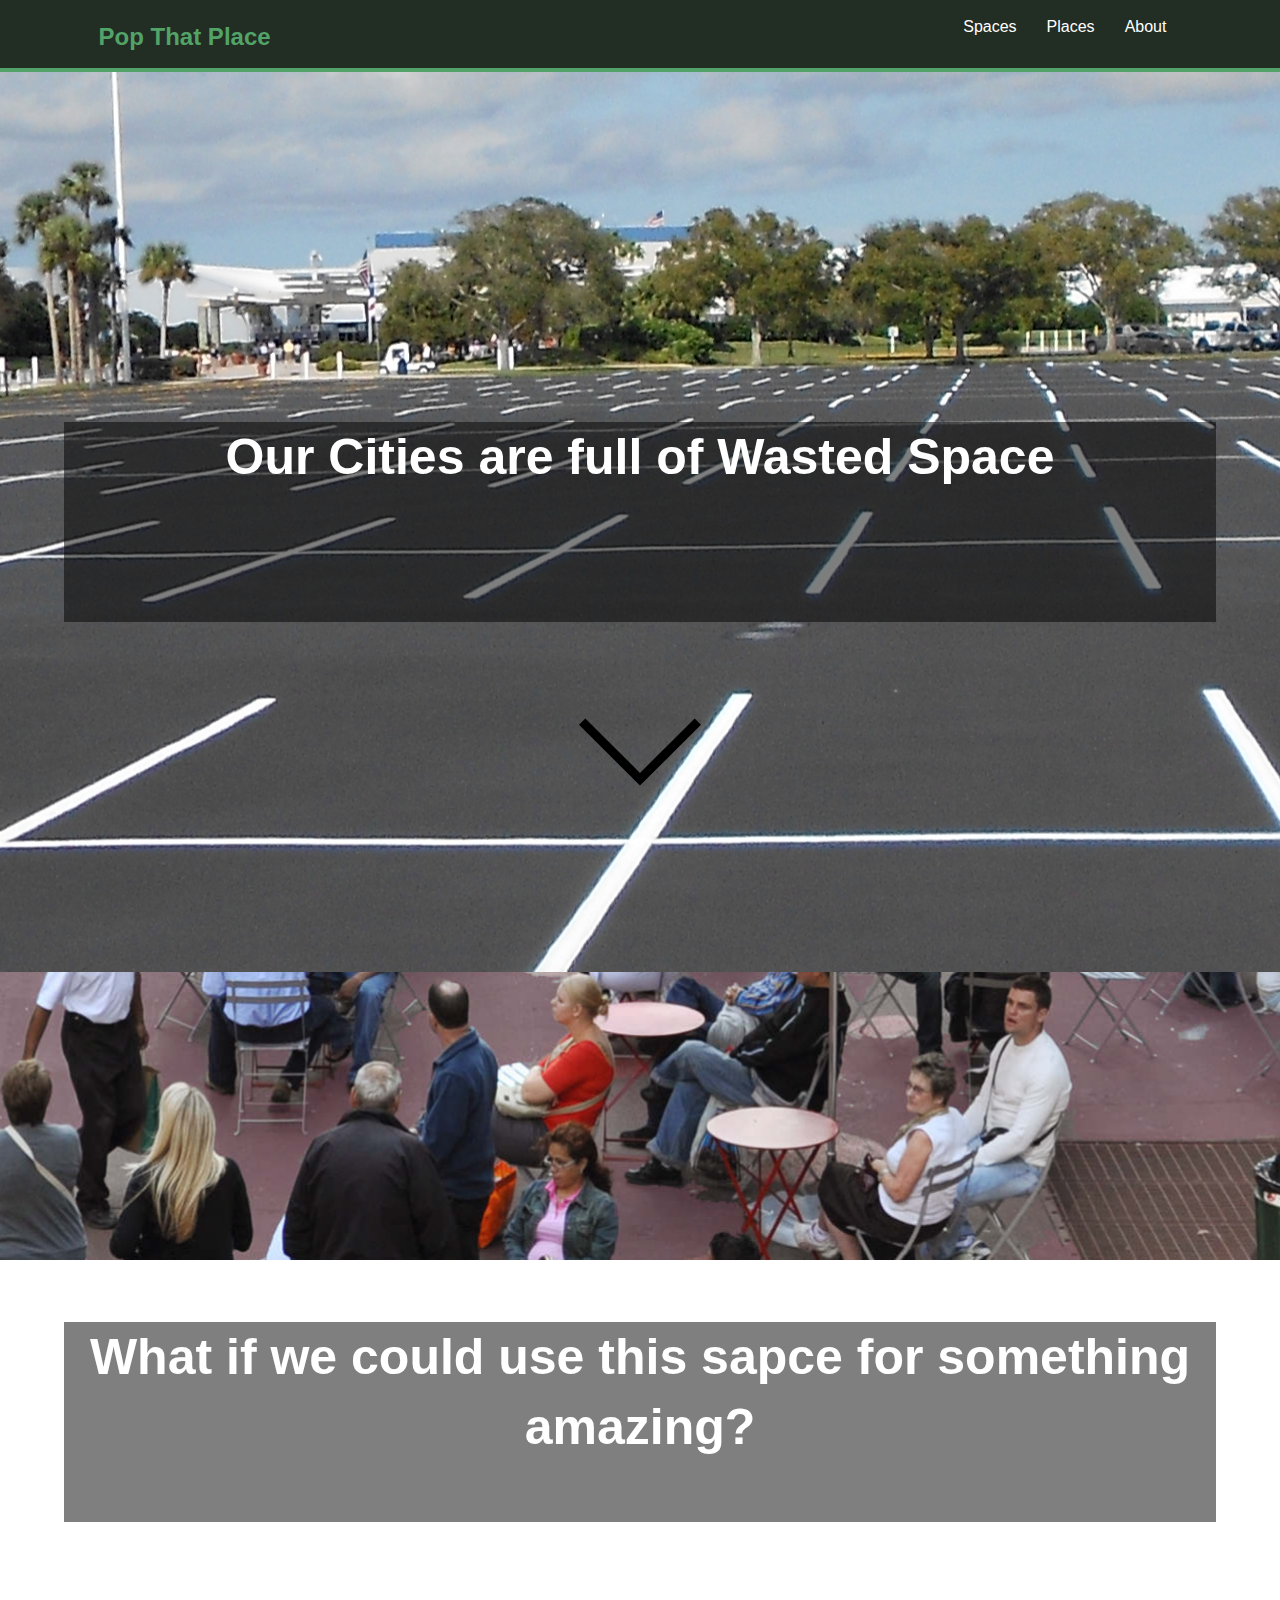
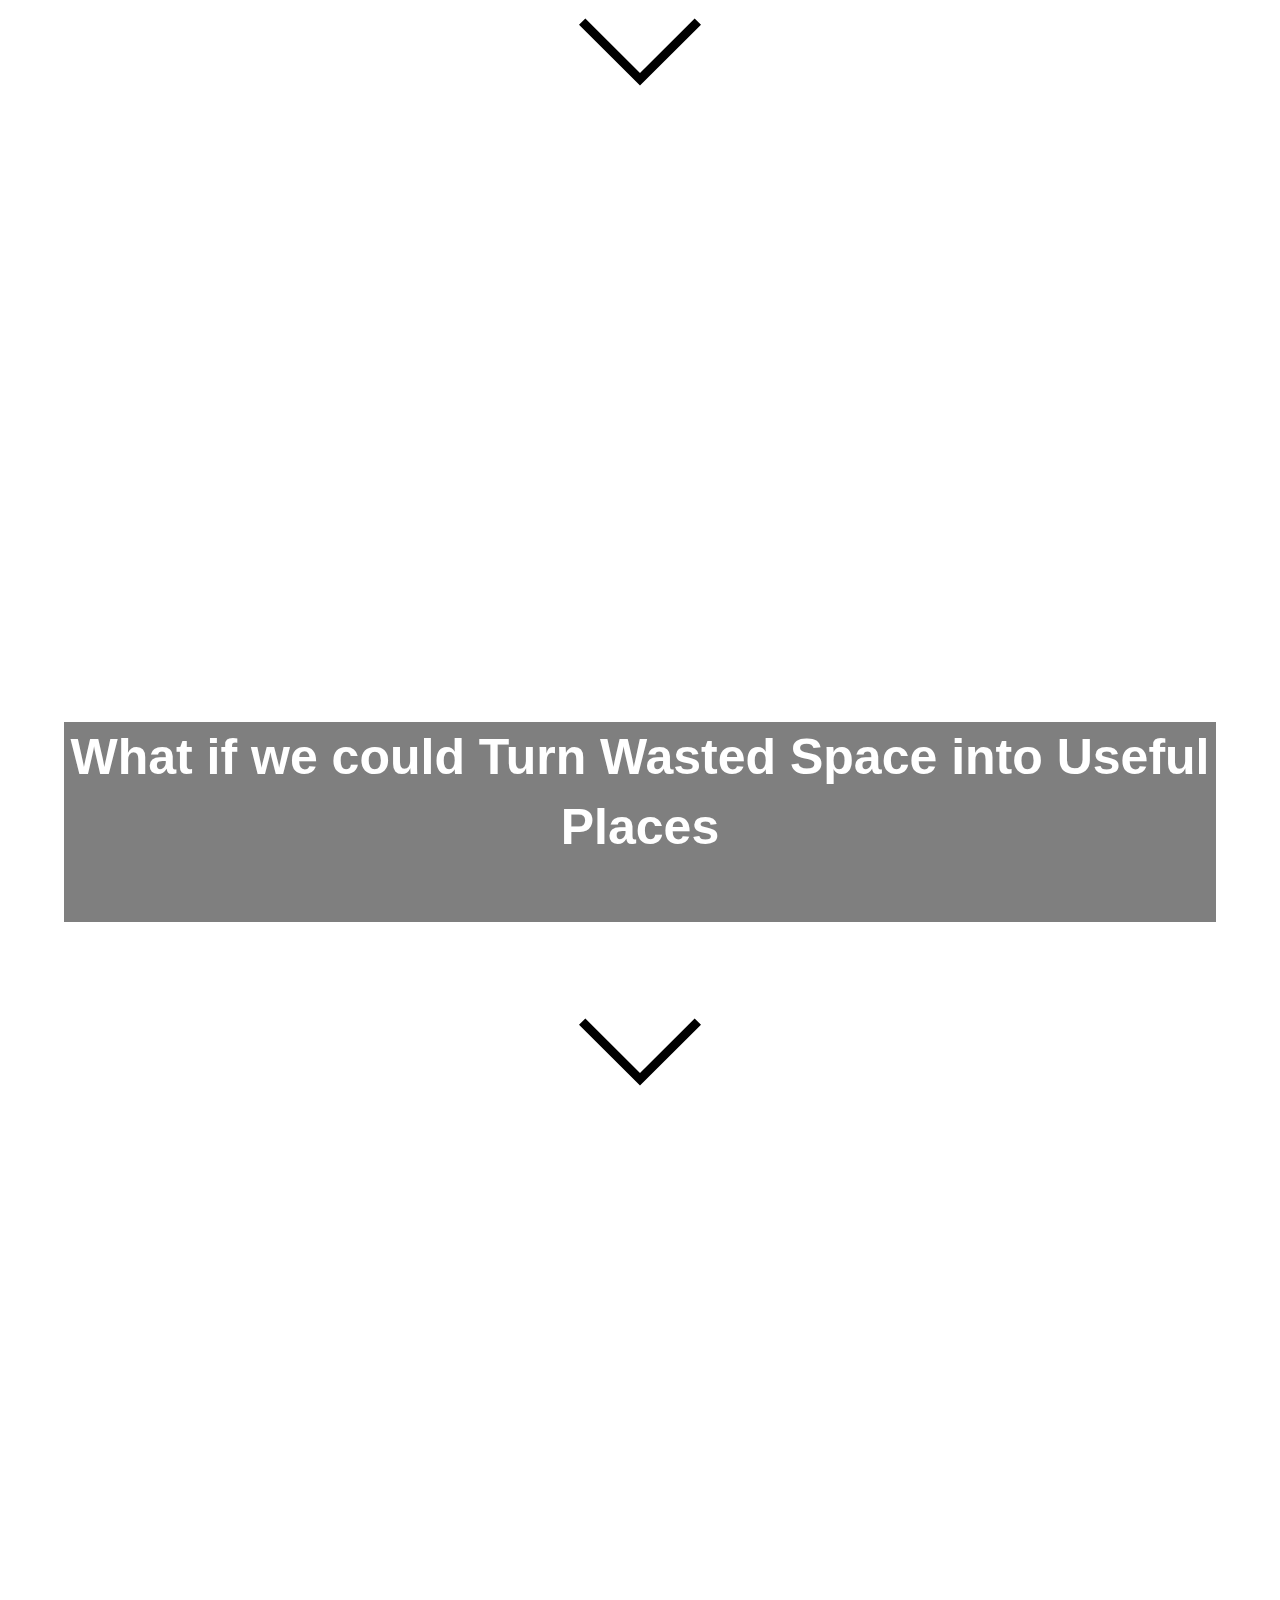
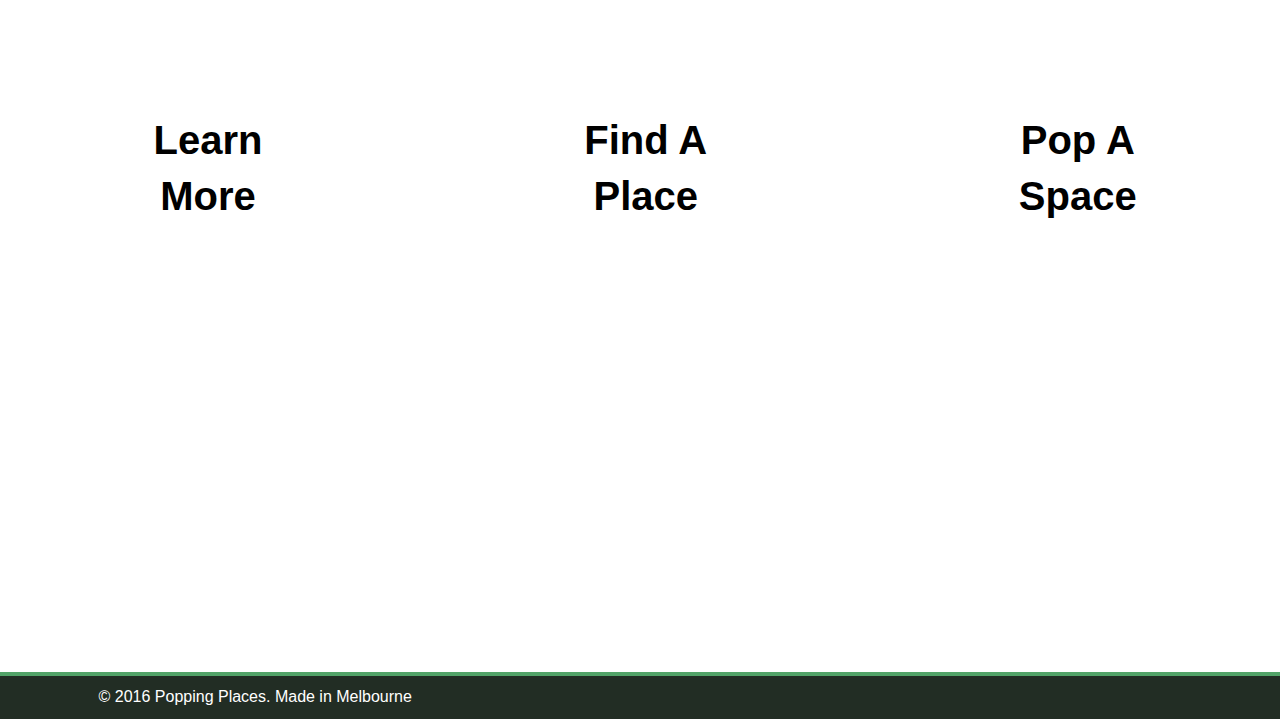
<file: index.html>
<!doctype html>
<html class="no-js" lang="">
    <head>
        <meta charset="utf-8">
        <meta http-equiv="x-ua-compatible" content="ie=edge">
        <title>Pop That Place</title>
        <meta name="viewport" content="width=device-width, initial-scale=1">



        <link rel="stylesheet" href="css/normalize.css">
        <link rel="stylesheet" href="css/main.css">
        <script src="js/vendor/modernizr-2.8.3.min.js"></script>
    </head>
    <body>

        <header>
            <div class="wrapper">
                <h1><a href="index.html">Pop That Place</a></h1>
                

        
 <button class="hamburger">&#9776;</button>

                <nav>
                    <ul>
                        <li><a href="spaces.html">Spaces</a></li>
                        <li><a href="places.html">Places</a></li>
                        <li><a href="about.html">About</a></li>
                    </ul>
                </nav>

               
            </div>
        </header>


        <section id='secIntro'>
            <div class="backIMG">
                <div class="wrapper">
                <p>Our Cities are full of Wasted Space</p>
                <button id="button1"><img src="img/down.svg"></button>
                 </div>
            </div>
            <div class="backIMG">
                <div class="wrapper" id="intro2">
                <p>What if we could use this sapce for something amazing?</p>
                <button id="button2"><img src="img/down.svg"></button>
                 </div>
            </div>
            <div class="backIMG">
                <div class="wrapper" id="intro3">
                <p>What if we could Turn Wasted Space into Useful Places</p>
                <button id="button3"><img src="img/down.svg"></button>
                 </div>
            </div>
        </section>


        <section id='secAction'>
            <div class="backIMG1">
               
                <div class="wrapper">
                    <div>
                        <a href="about.html"><p>Learn More</p></a>
                    </div>

                    <div>
                        <a href="spaces.html"><p>Pop A Space</p></a>
                    </div>

                    <div>
                       <a href="places.html"> <p>Find A Place</p></a>
                    </div>
                </div>
            
            </div>
        </section>


        <footer>
         <div class="wrapper">
            © 2016 Popping Places. Made in Melbourne
        </div>
        </footer>



        <script src="https://code.jquery.com/jquery-1.12.0.min.js"></script>
        <script>window.jQuery || document.write('<script src="js/vendor/jquery-1.12.0.min.js"><\/script>')</script>
        <script src="js/plugins.js"></script>
        <script src="js/main.js"></script>
    </body>
</html>
</file>
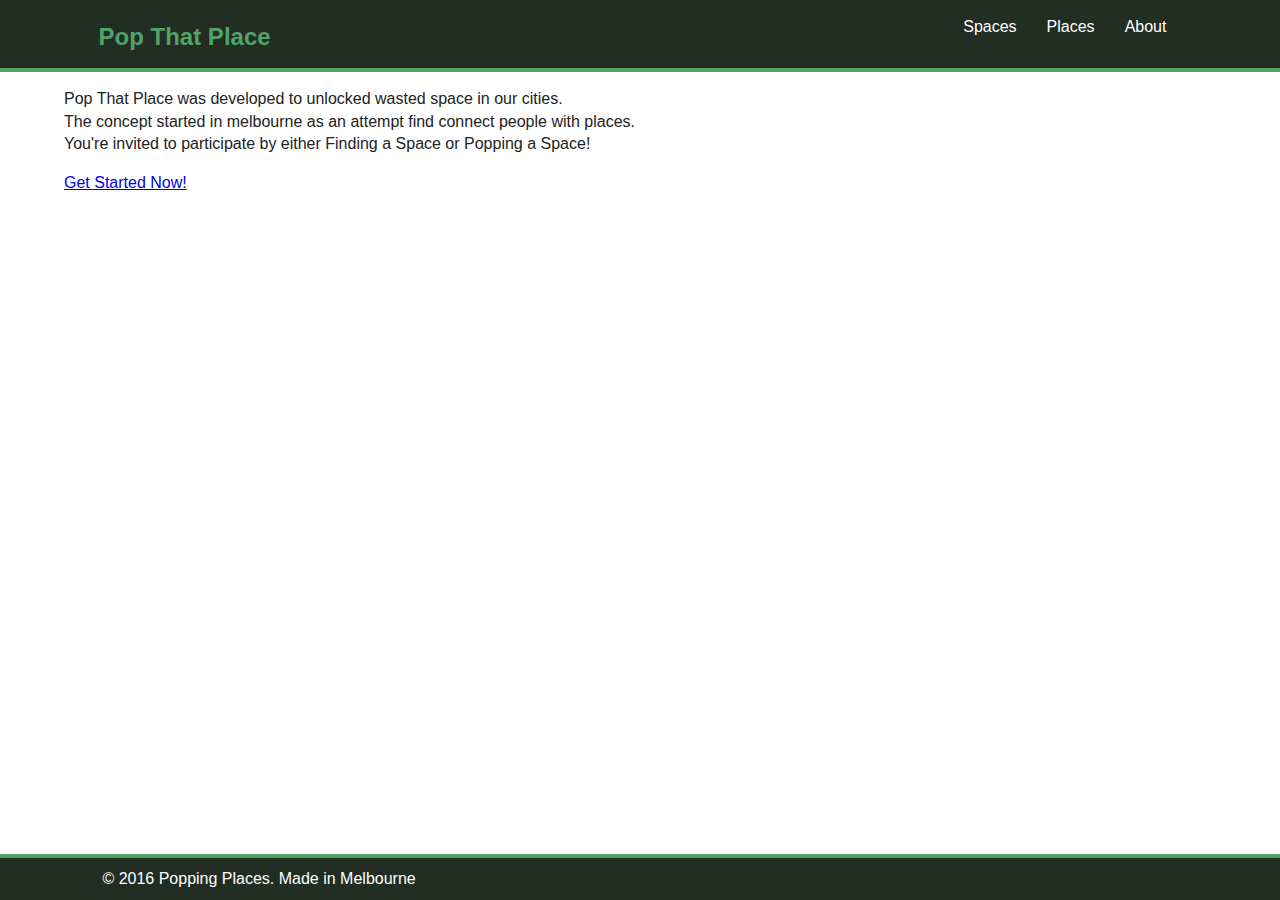
<file: about.html>
<!doctype html>
<html class="no-js" lang="">
    <head>
        <meta charset="utf-8">
        <meta http-equiv="x-ua-compatible" content="ie=edge">
        <title>Pop That Place</title>
        <meta name="viewport" content="width=device-width, initial-scale=1">



        <link rel="stylesheet" href="css/normalize.css">
        <link rel="stylesheet" href="css/main.css">
        <script src="js/vendor/modernizr-2.8.3.min.js"></script>
    </head>
    <body>

<div id="cloud-container2">
        <header>
            <div class="wrapper">
                <h1><a href="index.html">Pop That Place</a></h1>
                <button class="hamburger">&#9776;</button>

                <nav>
                    <ul>
                        <li><a href="spaces.html">Spaces</a></li>
                        <li><a href="places.html">Places</a></li>
                        <li><a href="about.html">About</a></li>
                        
                    </ul>
                </nav>
            </div>
        </header>


        <section>
            <div class"aboutText">
                <div class="wrapper">
                <p>Pop That Place was developed to unlocked wasted space in our cities. <br>
                    The concept started in melbourne as an attempt find connect people with places. <br>
                    You're invited to participate by either Finding a Space or Popping a Space! </p>

                    <a href="places.html"> Get Started Now!</a>
                </div>
            </div>
        </section>


        <footer class="bottomFooter2">
         <div class="wrapper">
            © 2016 Popping Places. Made in Melbourne
        </div>
        </footer>

</div>


        <script src="https://code.jquery.com/jquery-1.12.0.min.js"></script>
        <script>window.jQuery || document.write('<script src="js/vendor/jquery-1.12.0.min.js"><\/script>')</script>
        <script src="js/plugins.js"></script>
        <script src="js/main.js"></script>
    </body>
</html>
</file>
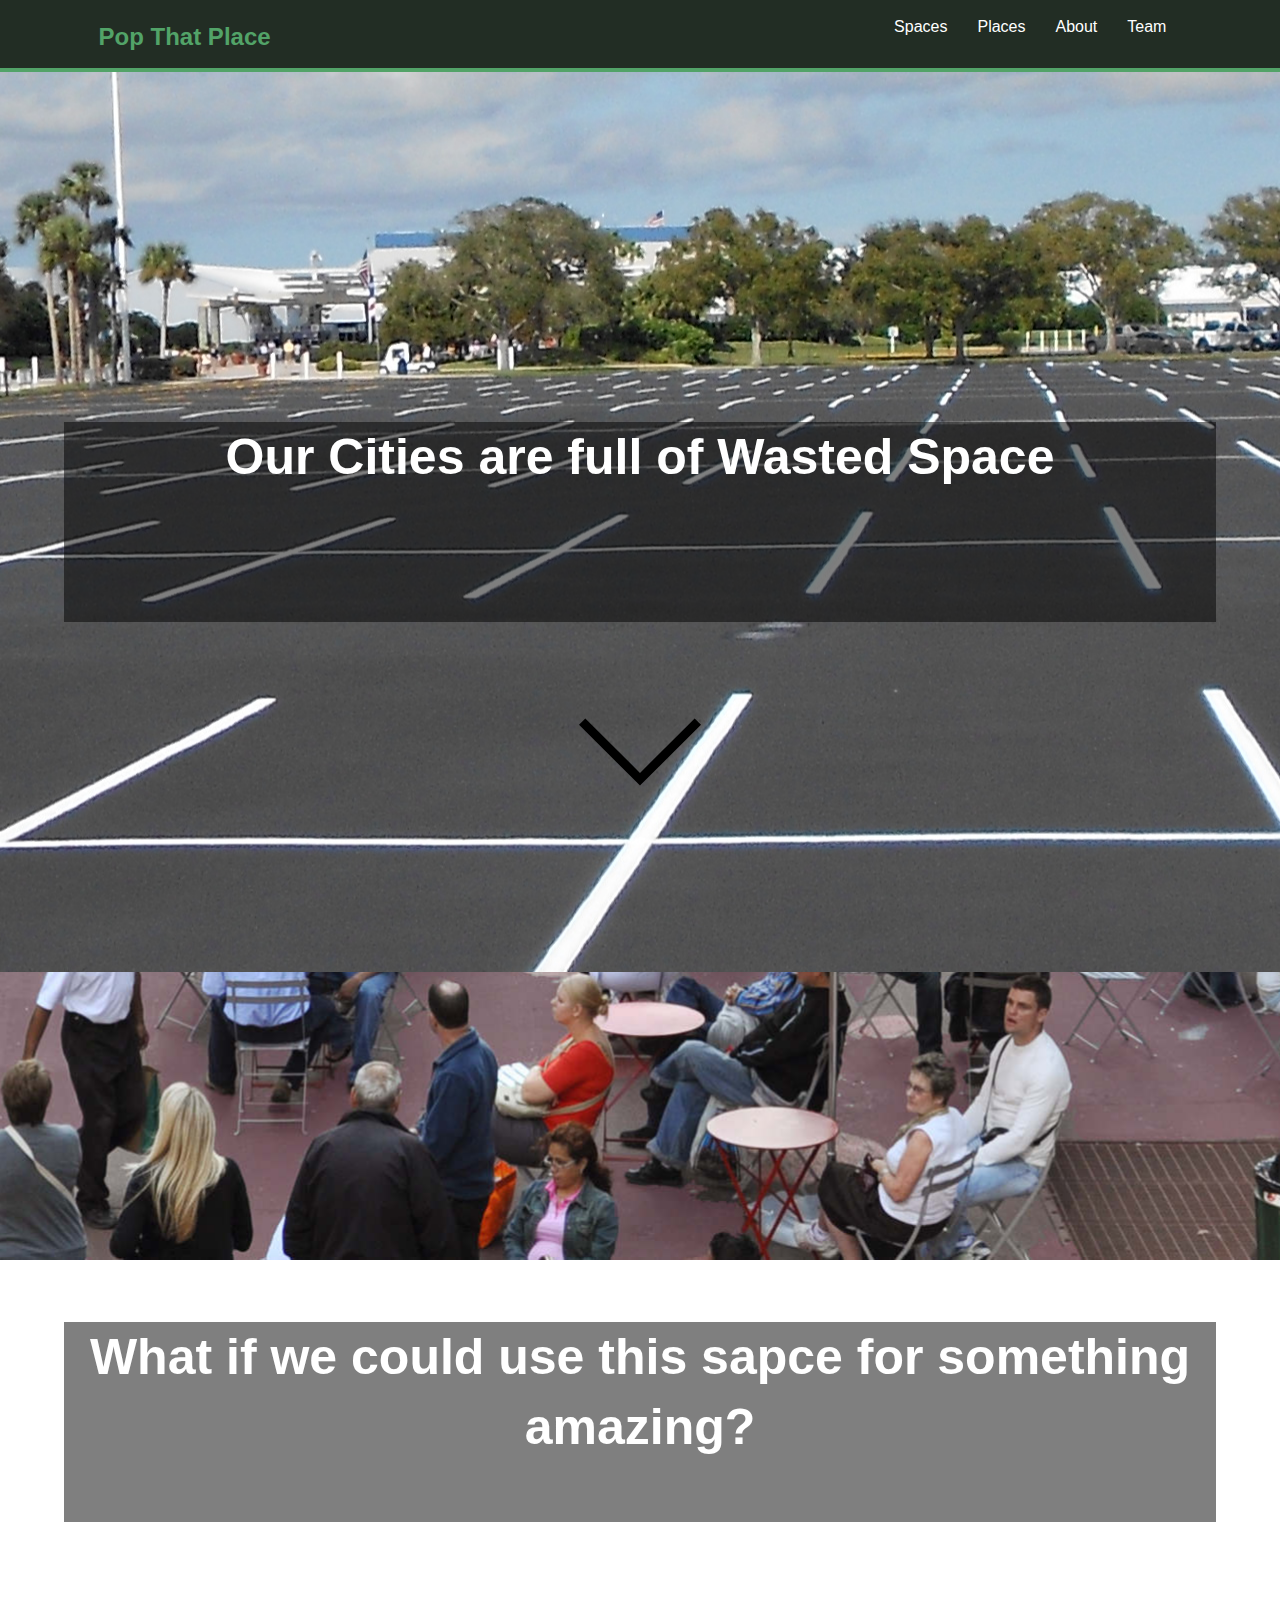
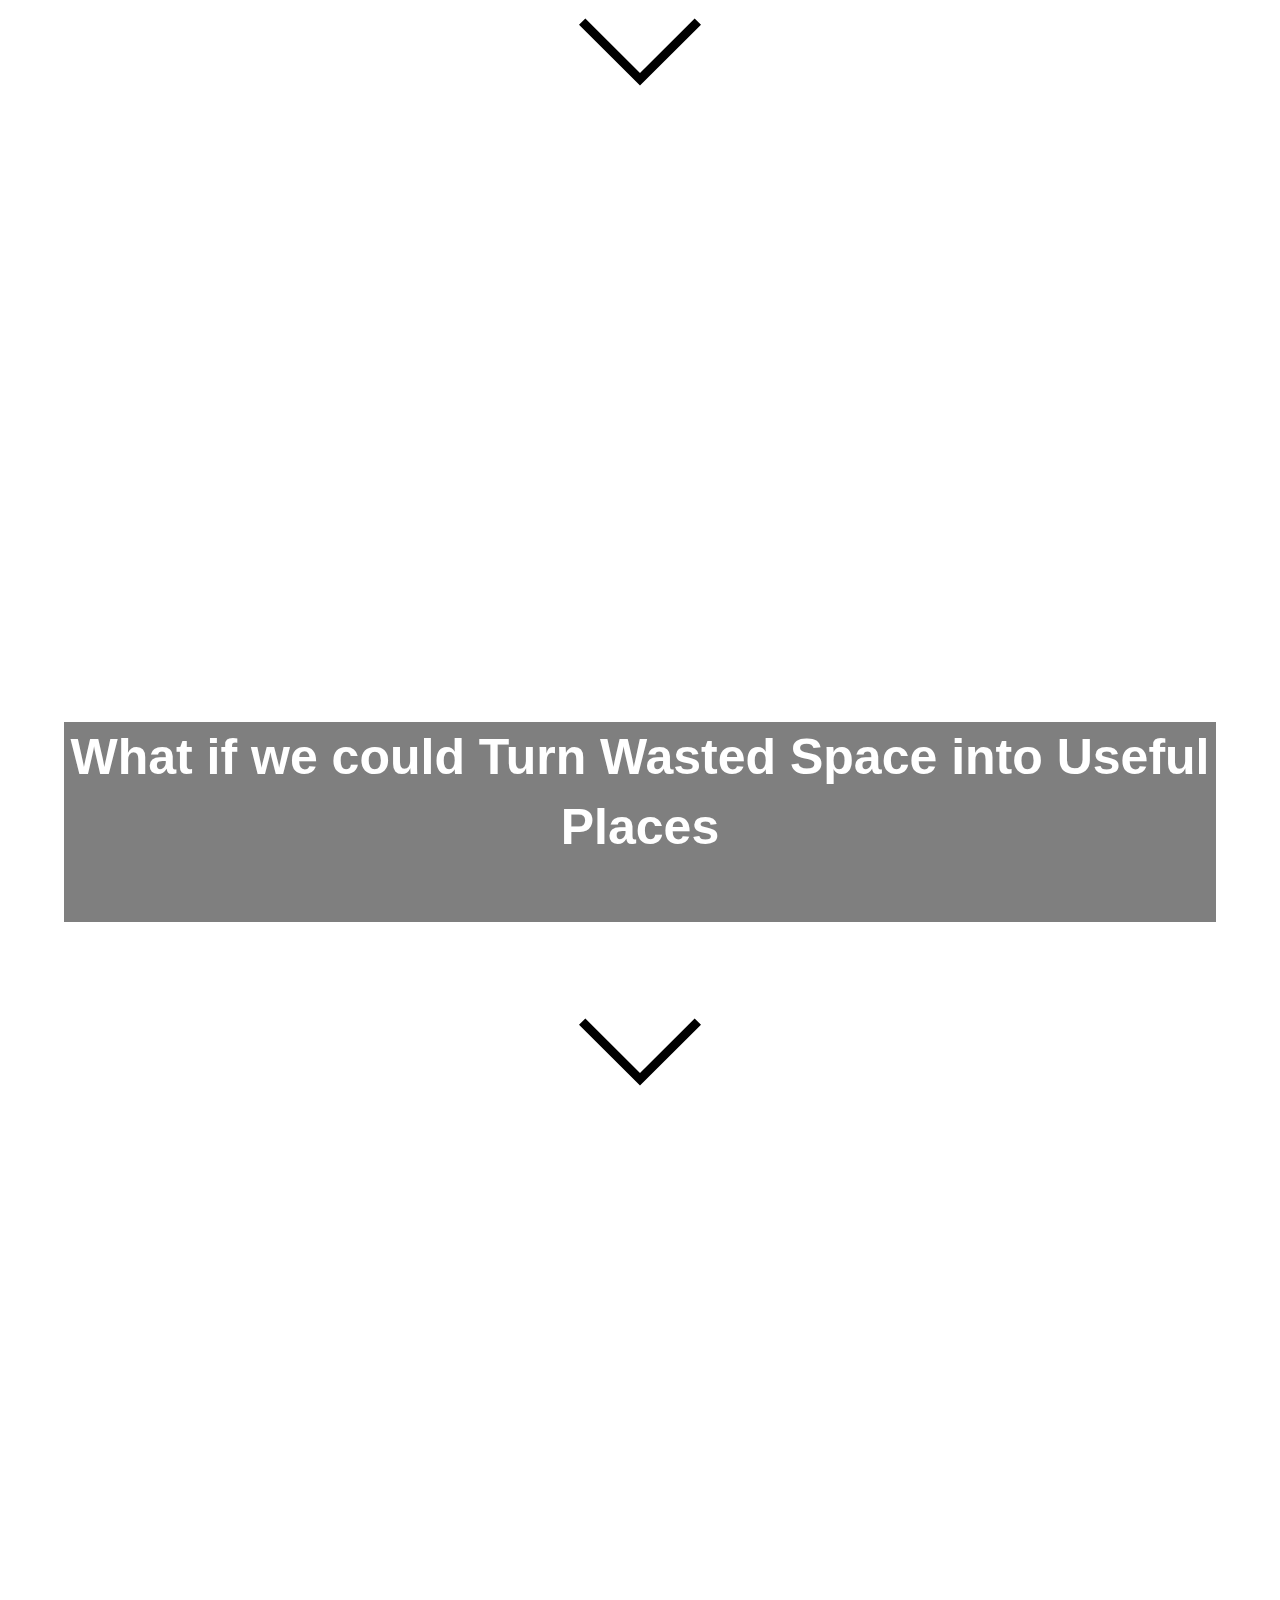
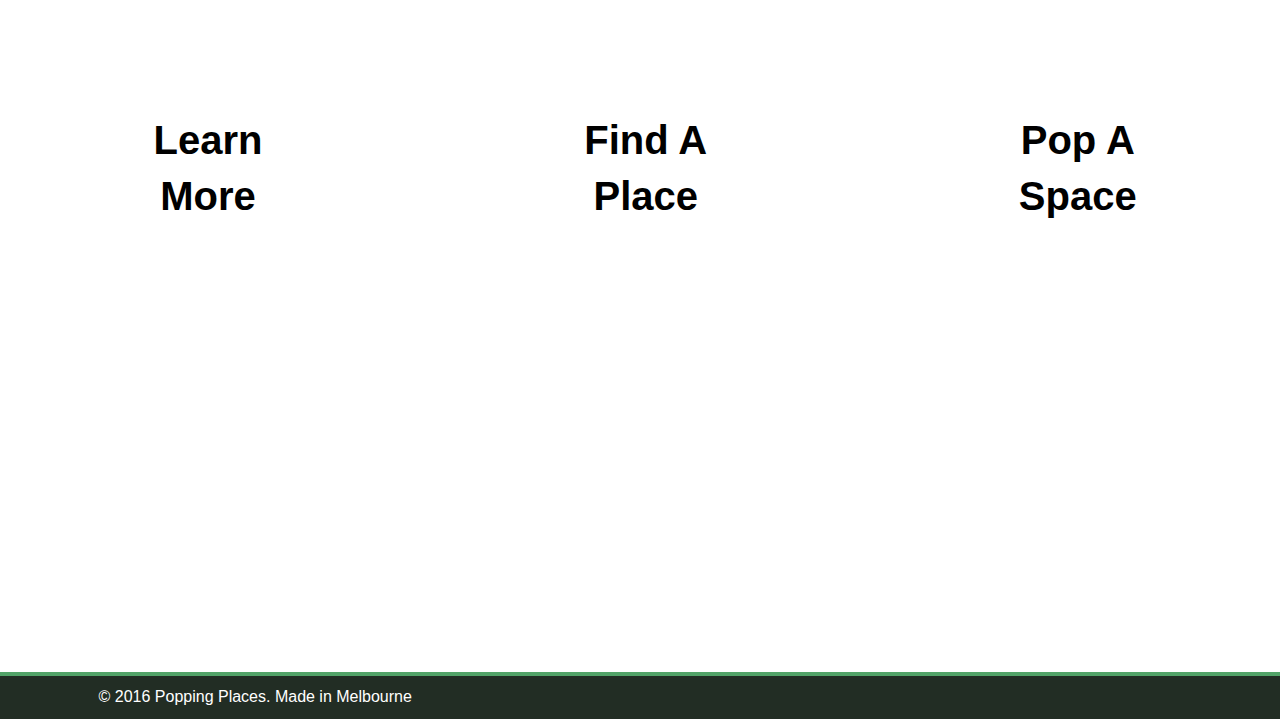
<file: team.html>
<!doctype html>
<html class="no-js" lang="">
    <head>
        <meta charset="utf-8">
        <meta http-equiv="x-ua-compatible" content="ie=edge">
        <title>Pop That Place</title>
        <meta name="viewport" content="width=device-width, initial-scale=1">



        <link rel="stylesheet" href="css/normalize.css">
        <link rel="stylesheet" href="css/main.css">
        <script src="js/vendor/modernizr-2.8.3.min.js"></script>
    </head>
    <body>

        <header>
            <div class="wrapper">
                <h1><a Mahref="index.html">Pop That Place</a></h1>
                <button class="hamburger">&#9776;</button>

                <nav>
                    <ul>
                        <li><a href="spaces.html">Spaces</a></li>
                        <li><a href="places.html">Places</a></li>
                        <li><a href="about.html">About</a></li>
                        <li><a href="team.html">Team</a></li> 
                    </ul>
                </nav>
            </div>
        </header>


        <section id='secIntro'>
            <div class="backIMG">
                <div class="wrapper">
                <p>Our Cities are full of Wasted Space</p>
                <button><img src="img/down.svg"></button>
                 </div>
            </div>
            <div class="backIMG">
                <div class="wrapper">
                <p>What if we could use this sapce for something amazing?</p>
                <button><img src="img/down.svg"></button>
                 </div>
            </div>
            <div class="backIMG">
                <div class="wrapper">
                <p>What if we could Turn Wasted Space into Useful Places</p>
                <button><img src="img/down.svg"></button>
                 </div>
            </div>
        </section>


        <section id='secAction'>
            <div class="backIMG1">
               
                <div class="wrapper">
                    <div>
                        <p>Learn More</p>
                    </div>

                    <div>
                        <p>Pop A Space</p>
                    </div>

                    <div>
                        <p>Find A Place</p>
                    </div>
                </div>
            
            </div>
        </section>


        <footer>
         <div class="wrapper">
            © 2016 Popping Places. Made in Melbourne
        </div>
        </footer>



        <script src="https://code.jquery.com/jquery-1.12.0.min.js"></script>
        <script>window.jQuery || document.write('<script src="js/vendor/jquery-1.12.0.min.js"><\/script>')</script>
        <script src="js/plugins.js"></script>
        <script src="js/main.js"></script>
    </body>
</html>
</file>
<file: css/main.css>
/*! HTML5 Boilerplate v5.3.0 | MIT License | https://html5boilerplate.com/ */

/*
 * What follows is the result of much research on cross-browser styling.
 * Credit left inline and big thanks to Nicolas Gallagher, Jonathan Neal,
 * Kroc Camen, and the H5BP dev community and team.
 */

/* ==========================================================================
   Base styles: opinionated defaults
   ========================================================================== */

html {
    color: #222;
    font-size: 1em;
    line-height: 1.4;
    
    margin: auto;
}


/*
 * Remove text-shadow in selection highlight:
 * https://twitter.com/miketaylr/status/12228805301
 *
 * These selection rule sets have to be separate.
 * Customize the background color to match your design.
 */

::-moz-selection {
    background: #b3d4fc;
    text-shadow: none;
}

::selection {
    background: #b3d4fc;
    text-shadow: none;
}

/*
 * A better looking default horizontal rule
 */

hr {
    display: block;
    height: 1px;
    border: 0;
    border-top: 1px solid #ccc;
    margin: 1em 0;
    padding: 0;
}

/*
 * Remove the gap between audio, canvas, iframes,
 * images, videos and the bottom of their containers:
 * https://github.com/h5bp/html5-boilerplate/issues/440
 */

audio,
canvas,
iframe,
img,
svg,
video {
    vertical-align: middle;
}

/*
 * Remove default fieldset styles.
 */

fieldset {
    border: 0;
    margin: 0;
    padding: 0;
}

/*
 * Allow only vertical resizing of textareas.
 */

textarea {
    resize: vertical;
}

/* ==========================================================================
   Browser Upgrade Prompt
   ========================================================================== */

.browserupgrade {
    margin: 0.2em 0;
    background: #ccc;
    color: #000;
    padding: 0.2em 0;
}











































/* ==========================================================================
CALLUM'S WORK FROM HERE
   ========================================================================== */
/*Page Consistant Styles*/
.wrapper{
    max-width: 1200px;
    width: 90%;
    margin: auto;
}


/* Header Styles */

header {

    background: #222D24;
    color: white;
    overflow: hidden;
    border-bottom: 4px solid #52A368;
    padding: 0 3%;
    width: auto;
    

}

header a {
    color: inherit;
    text-decoration: none;
}

header h1 {
    float: left;
    color: #52A368;
    font-size: 1.5em;
    margin: 20px 0 0 0;
}

header ul{
    list-style: none;
}

header nav {
    float: right;
    padding-bottom: 10px;
}

header nav li {
    float: left;
}
header nav a {
    display: block x;
    padding: 10px 15px;

}

header nav li a:hover {
    color: #52A368;

}

@media (min-width: 767px) {

nav{
  display: block !important ;
  margin-bottom: 20px;

}

.hamburger{
    display: none;
}


}





@media (max-width: 767px) {
.hamburger{
  display: block;
    width: 40px;
    height: 40px;
    float: right;
    margin: 10px;
    border: 1px solid #52A368;
    padding: 2px;
    background-color: #222D24;
    color: #52A368;
    margin-bottom: 18px;
}


 nav{
    display: none;
    float: right;
  }


header ul{
    
 margin-top: 80px
    }

header ul li{
        float: left;
    clear: left;
    }

}





/* Footer Styles */

Footer {
    background: #222D24;
    color: white;
    overflow: hidden;
    border-top: 4px solid #52A368;
    padding: 0 3%;
}

Footer div{
    padding-top:10px;
      padding-bottom:10px;
}



/*Landing Page Style*/


/*Intro Seciton*/

.backIMG:nth-child(1) {

    height: 900px;
    background: url(../img/blog65-1.jpg) no-repeat center center fixed;
}

.backIMG:nth-child(2) {

    height: 1000px;
    background: url(../img/timesSquare.jpg) no-repeat center center fixed;
}

.backIMG:nth-child(3) {

    height: 1000px;
    background: url(../img/Melbourne.jpg) no-repeat center center fixed;
}

#secIntro {
    text-align: center;
}

#secIntro .wrapper{
    padding-top: 300px
}

#secIntro p{
    font-size: 50px;
    font-weight: bolder;
    color: white;
    background-color: rgba(0,0,0,.5);
    min-height: 200px;
    max-height: auto;
}


#secIntro button{
 width: 200px;
 background: none;
 border: none;
}

/*Action Seciton*/


.backIMG1{
    height: 900px;
    background: url(../img/fire.jpg) no-repeat center center fixed;
}



#secAction .wrapper div{
    height: 400px;
    background-color: rgba(255,255,255,.8);
    margin-left: 13%;
    text-align: center;
}

#secAction .wrapper{
    padding-top:200px; 
}

#secAction .wrapper div:nth-child(1){
    float: left;
    height: 400px;
    width: 25%;
    margin-left: 0px
   
}

#secAction .wrapper div:nth-child(2){
    float: right;

    width: 24%;
}

#secAction .wrapper div:nth-child(3){
    float: left;
    width: 25%;
}

#secAction p{
    font-size: 40px;
    font-weight: bolder;
    color: black;
    margin-top: 100px;
    padding: 40px
}

#secAction a{
    text-decoration: none;
    }




@media (max-width: 767px) {
    /* phones */

#secAction .wrapper div:nth-child(1){
    float: none;
    width: 100%;
    margin-left: none;
    margin-top: 50px;
    height:100px;
   
}

#secAction .wrapper div:nth-child(2){
    float: none;
    width: 100%;
    margin-left: 0px;
    margin-top: 50px;
    height:100px;x;
}

#secAction .wrapper div:nth-child(3){
    float: none;
    width: 100%;
    margin-left: 0px;
    margin-top: 50px;
    height:100px;
}



#secAction p{
    font-size: 40px;
    margin-top: 50px;
    padding: 25px
}

}






/* ==========================================================================
   Map Page Style
   ========================================================================== */

/*Fixed Page Size*/


html{
    min-height:100%;/* make sure it is at least as tall as the viewport */
    position:relative;
}

body{
    height:100%; /* force the BODY element to match the height of the HTML element */
}

#cloud-container{
    position:absolute;
    top:0;
    bottom:0;
    left:0;
    right:0;
    overflow:hidden;

   }

.bottomFooter{
    position: fixed;
    bottom: 0;
    width: 100%;
}

.mainDiv{
    max-width: 1260px;
    margin: auto;
    padding-left: 50px;
    padding-right: 50px;
}

/*Form Styling*/

form {
  float: left;
}

.form{
  width: 30%
}

}

h1 {
  margin: 30px 0 30px 0;
  text-align: center;
  font-size: 40px;
  font-weight: bold;
}

input[type="text"],
input[type="password"],
input[type="email"],
textarea,
select {
  background: rgba(255,255,255,0.1);
  border: none;
  font-size: 16px;
  height: auto;
  margin: 0;
  outline: 0;
  padding: 15px;
  width: 60%;
  background-color: #e8eeef;
  color: #8a97a0;
  box-shadow: 0 1px 0 rgba(0,0,0,0.03) inset;
  margin-bottom: 30px;
}


select {
  padding: 6px;
  height: 32px;
  border-radius: 2px;
}

button {
  padding: 19px 39px 18px 39px;
  color: #000;
  font-weight: bold;
  background-color: #f9e42e;
  font-size: 18px;
  text-align: center;
  font-style: normal;
  border-radius: 5px;
  width: 100%;
  border: 1px solid #f9e42e
  border-width: 1px 1px 3px;
  box-shadow: 0 -1px 0 rgba(#f9e42e) inset;
  margin-bottom: 10px;
}

fieldset {
  margin-bottom: 30px;
  border: none;
}


label {
  display: block;
  margin-bottom: 8px;
}

label.light {
  font-weight: 300;
  display: inline;
}

.intrest{
  margin-top: 30px;
}


/*Map Styling*/

/*    */

.mapSection{

height: 835px; 


   
  }

#map{
    height: 100%;
    width: 68%;
    float: right;
}


@media (max-width: 767px) {
form {
    width: 100%;
    float: none;
    margin-right: 30px;
}

.form{
  width: 100%
}

input[type="text"],
input[type="password"],
input[type="email"],
textarea,
select {

  width: 60%;

}

html{
    min-height:auto;
    position:static;
}

body{
    height:auto; 
}

#cloud-container{
        position:static;
    top:auto;
    bottom:auto;
    left:auto;
    right:auto;
    overflow:scroll;
   }

.bottomFooter{
    position: static;
    bottom: auto;
    width: 100%;
}

.mapSection{

    position:static;
    top:auto;
    bottom:auto;
    left:auto;
    right:auto;
    overflow:hidden;

    height: 500px;
}

#map{
    width: 100%;
    float: none;
}


}

/* ==========================================================================
   About Page Style
   ========================================================================== */

/*Fixed Page Size*/

#cloud-container2{
    position:absolute;
    top:0;
    bottom:0;
    left:0;
    right:0;
    overflow:hidden;

   }


.bottomFooter2{
    position: fixed;
    bottom: 0;
    width: 100%;
}

/* ==========================================================================
 Menu Floating
   ========================================================================== */






/* ==========================================================================
Callum's Work Ends Here
   ========================================================== */









































/* ==========================================================================
   Helper classes
   ========================================================================== */

/*
 * Hide visually and from screen readers
 */

.hidden {
    display: none !important;
}

/*
 * Hide only visually, but have it available for screen readers:
 * http://snook.ca/archives/html_and_css/hiding-content-for-accessibility
 */

.visuallyhidden {
    border: 0;
    clip: rect(0 0 0 0);
    height: 1px;
    margin: -1px;
    overflow: hidden;
    padding: 0;
    position: absolute;
    width: 1px;
}

/*
 * Extends the .visuallyhidden class to allow the element
 * to be focusable when navigated to via the keyboard:
 * https://www.drupal.org/node/897638
 */

.visuallyhidden.focusable:active,
.visuallyhidden.focusable:focus {
    clip: auto;
    height: auto;
    margin: 0;
    overflow: visible;
    position: static;
    width: auto;
}

/*
 * Hide visually and from screen readers, but maintain layout
 */

.invisible {
    visibility: hidden;
}

/*
 * Clearfix: contain floats
 *
 * For modern browsers
 * 1. The space content is one way to avoid an Opera bug when the
 *    `contenteditable` attribute is included anywhere else in the document.
 *    Otherwise it causes space to appear at the top and bottom of elements
 *    that receive the `clearfix` class.
 * 2. The use of `table` rather than `block` is only necessary if using
 *    `:before` to contain the top-margins of child elements.
 */

.clearfix:before,
.clearfix:after {
    content: " "; /* 1 */
    display: table; /* 2 */
}

.clearfix:after {
    clear: both;
}

/* ==========================================================================
   EXAMPLE Media Queries for Responsive Design.
   These examples override the primary ('mobile first') styles.
   Modify as content requires.
   ========================================================================== */

@media only screen and (min-width: 35em) {
    /* Style adjustments for viewports that meet the condition */
}

@media print,
       (-webkit-min-device-pixel-ratio: 1.25),
       (min-resolution: 1.25dppx),
       (min-resolution: 120dpi) {
    /* Style adjustments for high resolution devices */
}

/* ==========================================================================
   Print styles.
   Inlined to avoid the additional HTTP request:
   http://www.phpied.com/delay-loading-your-print-css/
   ========================================================================== */

@media print {
    *,
    *:before,
    *:after,
    *:first-letter,
    *:first-line {
        background: transparent !important;
        color: #000 !important; /* Black prints faster:
                                   http://www.sanbeiji.com/archives/953 */
        box-shadow: none !important;
        text-shadow: none !important;
    }

    a,
    a:visited {
        text-decoration: underline;
    }

    a[href]:after {
        content: " (" attr(href) ")";
    }

    abbr[title]:after {
        content: " (" attr(title) ")";
    }

    /*
     * Don't show links that are fragment identifiers,
     * or use the `javascript:` pseudo protocol
     */

    a[href^="#"]:after,
    a[href^="javascript:"]:after {
        content: "";
    }

    pre,
    blockquote {
        border: 1px solid #999;
        page-break-inside: avoid;
    }

    /*
     * Printing Tables:
     * http://css-discuss.incutio.com/wiki/Printing_Tables
     */

    thead {
        display: table-header-group;
    }

    tr,
    img {
        page-break-inside: avoid;
    }

    img {
        max-width: 100% !important;
    }

    p,
    h2,
    h3 {
        orphans: 3;
        widows: 3;
    }

    h2,
    h3 {
        page-break-after: avoid;
    }
}
</file>
